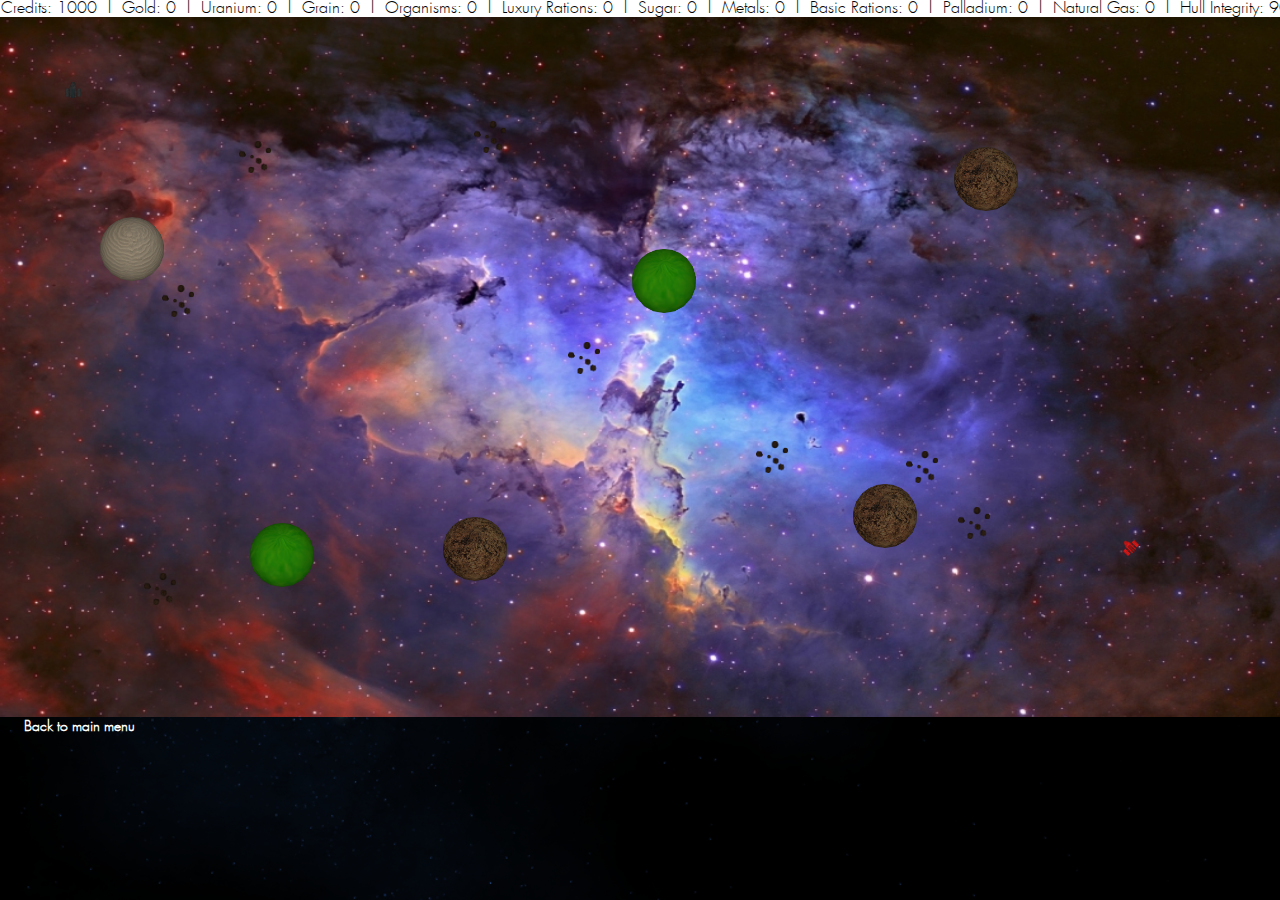
<file: game/game.html>
<!DOCTYPE html>
<html>
<head>
	<link rel="icon" type="image/ico" href="..\images\SpaceTraders.ico">
	<audio id="audiotag1" src="Uibeep.wav" preload="auto"></audio>
	<audio id="audiotag2" src="clang.wav" preload="auto"></audio>
	<title>Traders of the Border Worlds</title>
	<link rel="stylesheet" href="style.css">
	<script src="parser.js"></script>
	<script src="http://code.jquery.com/jquery-2.1.1.js"></script>
<title>Traders of the Border Worlds</title>
	
</script>
<script type="text/javascript">
	function playbeep() {
		document.getElementById('audiotag1').play();
	}
</script>
	<script type="text/javascript">
	function playclang() {
		document.getElementById('audiotag2').play();
	}
</script>
	
</head>
<body oncontextmenu="return false;">

	
</head>
<body oncontextmenu="return false;" style="background-color:blue;">

<audio loop="loop" autoplay="autoplay">
<source src="inSpace.mp3" />  
</audio>
<!--Music by nosoapradio.us-->
	<div id="stats"></div>
	<canvas id="canvas" width=1300 height=700></canvas>
	<script src = "game.js"></script>
	<div id="overlay">
     <div id="store">
     
     </div>
	</div>
	<div id="death">
	
    <p>You are dead. Better luck next time.</p>
    <a href = "#" onclick="window.location.reload();">Restart</a>
	</div>
</div>
<a href="../index.html" style="color:white; font-family:Futura;">&nbsp;&nbsp;&nbsp;&nbsp;&nbsp;&nbsp;Back to main menu</a>
</body>

</html>
</file>
<file: game/style.css>
@font-face {
font-family:Futura;
src:url(../font/Futura.ttf) format("opentype");
}
body{
     margin:0;
     padding:0;
     background-image: url(images/spess.png);
	 background-size:cover
}
canvas{
	display: block;
	background: #FFFFFF;
	margin: auto;
	margin-top:0px;
	
}

a{

     width: 60px;
     height: 25px;
     font-size: 14px;
     font-family: Tahoma, Geneva, sans-serif;
     font-weight: bold;
     text-align: center; 


}
#overlay div {
     text-align:center;
	 font-family:Futura, Courier New, Sans-serif;
	 color:white;
	 background-image: url(images/CommerceBackground.png);
	 background-repeat:no-repeat;
	 background-position:center;
	 padding-top: 10%;
	 padding-bottom: 10%;
	
}
#overlay {

     visibility: hidden;
     position: absolute;
     left: 0px;
     top: 0px;
     width:100%;
     height:100%;
     text-align:center;
     z-index: 1000;
	 vertical-align: middle;
}	
#death div {
     width:300px;
	 height:100px;
     margin: auto;
	 margin-top:0px;
     border:1px solid #000;
     padding:15px;
     text-align:center;
	
}
#death {
     visibility: hidden;
	
     position: absolute;
     left: 550px;
	 top:100px;
     text-align:center;
     z-index: 1000;
     background-image: url(images/Button2.png);
	 background-repeat:no-repeat;
	 background-position:center;
	 width:300px;
	 height:100px;
}

.imageContainer {
	 width: 60px;
	 height: 25px;
     background-image: url(images/Button.png);
	 background-repeat:no-repeat;
	 background-position:center;
 }
 
 
a:link {
     color: #000000;
	 text-decoration: none;
}

a:visited {
     color: #000000;
	 text-decoration: none;
}

a:active {
     color: #000000;
	 text-decoration: none;
}

#stats {
	 text-align: center;
	 margin-left: auto;
	 margin-right: auto;
	 width: 1300px;
	 font-family:Futura, Courier New, Sans-serif;
	 background-color:#FFFFFF;
}


@media (max-width: 600px) {
#stats {
	 position: fixed;
}
}
</file>
